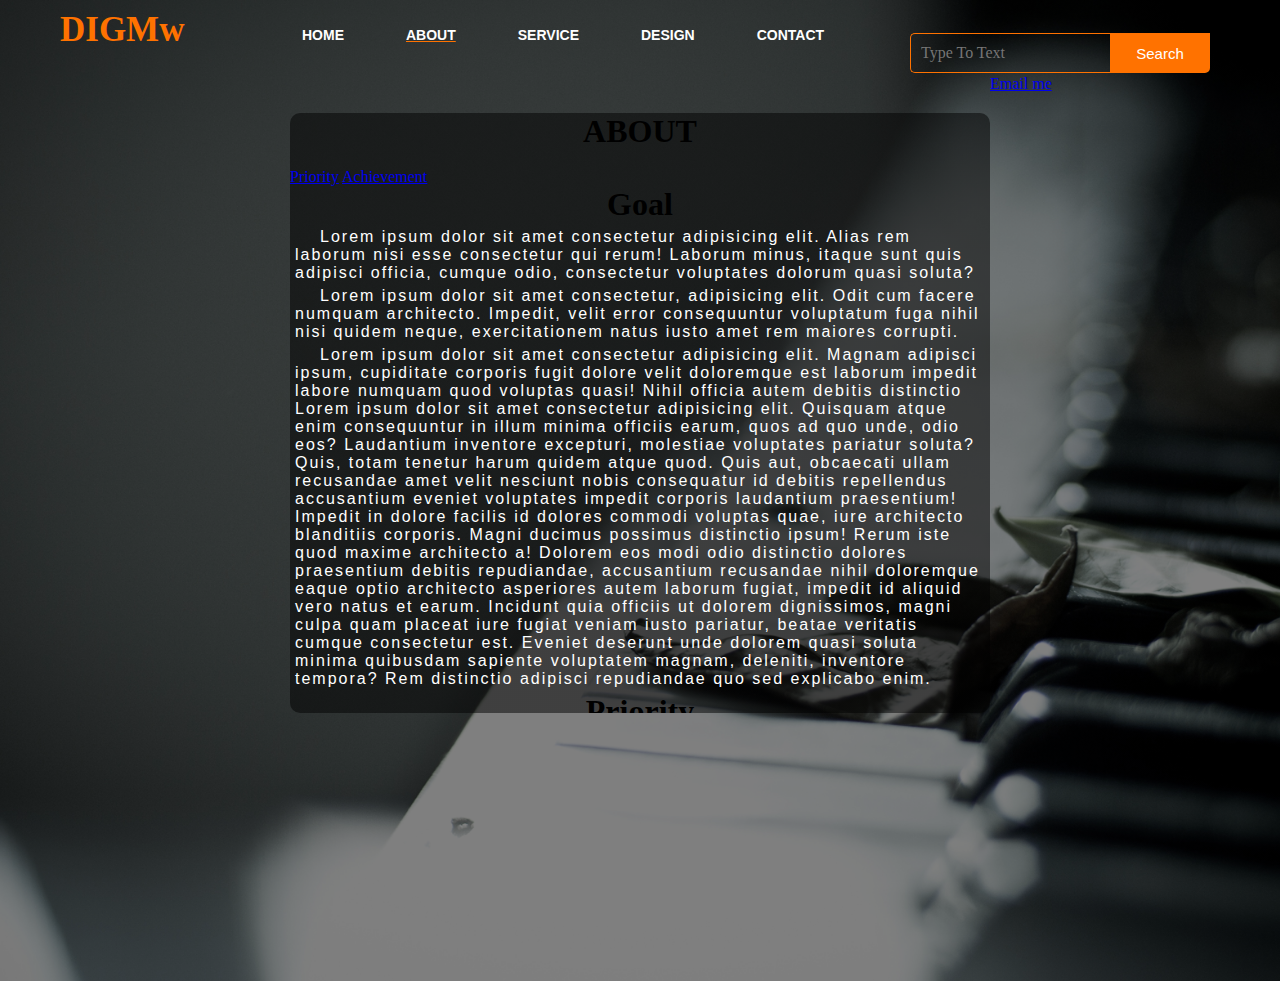
<file: about.html>
<!DOCTYPE html>
<html lang="en">
  <head>
    <title>ABOUT</title>
    <style>
      * {
        padding: 0;
        margin: 0;
      }
      .main {
        background: linear-gradient(
            to top,
            rgba(0, 0, 0, 0.5) 50%,
            rgba(0, 0, 0, 0.5) 50%
          ),
          url(images/13esikovadaria-memorymaestro.jpg);
        height: 109vh;
        background-position: center;
        background-size: cover;
        width: 100%;
      }
      .navbar {
        height: 75px;
        width: 1200px;
        margin: auto;
      }
      .logo {
        color: #ff7200;
        font-size: 35px;
        font-family: cooper black;
        padding-left: 20px;
        float: left;
        padding-top: 10px;
      }
      .icon {
        width: 200px;
        float: left;
        height: 70px;
      }
      .menu {
        width: 400px;
        float: left;
        height: 70px;
      }

      ul {
        float: left;
        display: flex;
        justify-content: center;
        align-items: center;
      }

      ul li {
        list-style: none;
        margin-left: 62px;
        margin-top: 27px;
        font-size: 14px;
      }

      ul li a {
        text-decoration: none;
        color: #fff;
        font-family: Arial;
        font-weight: bold;
        transition: 0.4s ease-in-out;
      }

      ul li a:hover {
        color: #ff7200;
      }

      .search {
        width: 330px;
        float: left;
        margin-left: 270px;
        margin-top: 20px;
      }

      .srch {
        font-family: "Times New Roman";
        width: 200px;
        height: 40px;
        background: transparent;
        border: 1px solid #ff7200;
        margin-top: 13px;
        color: #fff;
        border-right: none;
        font-size: 16px;
        float: left;
        padding: 10px;
        border-bottom-left-radius: 5px;
        border-top-left-radius: 5px;
      }

      .btn {
        width: 100px;
        height: 40px;
        background: #ff7200;
        border: 2px solid #ff7200;
        margin-top: 13px;
        color: #fff;
        font-size: 15px;
        border-bottom-right-radius: 5px;
        border-bottom-right-radius: 5px;
      }

      .btn:focus {
        outline: none;
      }

      .srch:focus {
        outline: none;
      }
      .middle {
        background: linear-gradient(
          to top,
          rgba(0, 0, 0, 0.5) 50%,
          rgba(0, 0, 0, 0.5) 50%
        );
        width: 700px;
        height: 600px;
        margin: 25px auto;
        float: left;
        margin-left: 250px;
        margin-top: 40px;
        background-position: center;
        border-bottom-right-radius: 10px;
        border-bottom-left-radius: 10px;
        border-top-left-radius: 10px;
        border-top-right-radius: 10px;
        overflow-y: scroll;
        scroll-behavior: smooth;
      }
      h1 {
        text-align: center;
      }
      p {
        color: #fff;
        text-indent: 25px;
        letter-spacing: 2px;
        font-family: Arial;
        margin: 5px;
      }
      u {
        color: #ff7200;
      }
      .about {
        color: #ff7200;
      }
      .end {
        object-position: bottom;
        margin-top: 60px;
        margin-right: 100px;
        padding-bottom: 40px;
      }
    </style>
  </head>
  <body>
    <div class="main">
      <div class="navbar">
        <div class="icon">
          <h3 class="logo">DIGMw</h3>
        </div>
        <div class="menu">
          <ul>
            <li><a href="index.html">HOME</a></li>
            <u
              ><li class="about"><a href="about.html">ABOUT</a></li></u
            >
            <li><a href="service.html">SERVICE</a></li>
            <li><a href="">DESIGN</a></li>
            <li><a href="">CONTACT</a></li>
          </ul>
        </div>
        <div class="search">
          <input
            class="srch"
            type="search"
            name=""
            placeholder="Type To Text"
          />
          <a href="#"><button class="btn">Search</button></a>
        </div>
        <div class="middle">
          <h1 id="about">ABOUT</h1>
          <br />
          <a href="#priority">Priority</a>
          <a href="#achievement">Achievement</a>
          <br />
          <h1>Goal</h1>
          <p class="scroll-page">
            Lorem ipsum dolor sit amet consectetur adipisicing elit. Alias rem
            laborum nisi esse consectetur qui rerum! Laborum minus, itaque sunt
            quis adipisci officia, cumque odio, consectetur voluptates dolorum
            quasi soluta?
          </p>
          <p class="scroll-page">
            Lorem ipsum dolor sit amet consectetur, adipisicing elit. Odit cum
            facere numquam architecto. Impedit, velit error consequuntur
            voluptatum fuga nihil nisi quidem neque, exercitationem natus iusto
            amet rem maiores corrupti.
          </p>
          <p class="scroll-page">
            Lorem ipsum dolor sit amet consectetur adipisicing elit. Magnam
            adipisci ipsum, cupiditate corporis fugit dolore velit doloremque
            est laborum impedit labore numquam quod voluptas quasi! Nihil
            officia autem debitis distinctio Lorem ipsum dolor sit amet
            consectetur adipisicing elit. Quisquam atque enim consequuntur in
            illum minima officiis earum, quos ad quo unde, odio eos? Laudantium
            inventore excepturi, molestiae voluptates pariatur soluta? Quis,
            totam tenetur harum quidem atque quod. Quis aut, obcaecati ullam
            recusandae amet velit nesciunt nobis consequatur id debitis
            repellendus accusantium eveniet voluptates impedit corporis
            laudantium praesentium! Impedit in dolore facilis id dolores commodi
            voluptas quae, iure architecto blanditiis corporis. Magni ducimus
            possimus distinctio ipsum! Rerum iste quod maxime architecto a!
            Dolorem eos modi odio distinctio dolores praesentium debitis
            repudiandae, accusantium recusandae nihil doloremque eaque optio
            architecto asperiores autem laborum fugiat, impedit id aliquid vero
            natus et earum. Incidunt quia officiis ut dolorem dignissimos, magni
            culpa quam placeat iure fugiat veniam iusto pariatur, beatae
            veritatis cumque consectetur est. Eveniet deserunt unde dolorem
            quasi soluta minima quibusdam sapiente voluptatem magnam, deleniti,
            inventore tempora? Rem distinctio adipisci repudiandae quo sed
            explicabo enim.
          </p>
          <h1 id="priority">Priority</h1>
          <p class="scroll-page">
            Lorem ipsum dolor sit amet consectetur adipisicing elit. Aliquam
            consequatur sed pariatur vero, a natus reiciendis repellat atque
            distinctio iste voluptate ipsum assumenda officia eum minus, animi
            mollitia nulla excepturi.
          </p>
          <p class="scroll-page">
            Lorem, ipsum dolor sit amet consectetur adipisicing elit. Earum quae
            labore commodi debitis nihil laborum, ut, magni voluptatem
            exercitationem veniam officia nostrum obcaecati modi ducimus
            aspernatur iste consectetur ullam numquam.
          </p>
          <p class="scroll-page">
            Lorem ipsum dolor, sit amet consectetur adipisicing elit. Quam,
            doloremque ea commodi deleniti aperiam animi. Ipsa laboriosam optio
            quod error numquam sequi dolorem tenetur reiciendis? Mollitia
            repellat architecto ipsum laboriosam.
          </p>
          <p>
            Lorem ipsum dolor sit amet consectetur adipisicing elit. Mollitia
            quia repudiandae minima sunt voluptas soluta quaerat! Commodi nobis
            rem laborum rerum. Debitis laborum exercitationem necessitatibus
            doloremque iste molestias placeat voluptate. Lorem ipsum dolor sit
            amet, consectetur adipisicing elit. Illo fugiat quam optio harum eum
            neque consequatur? Excepturi vel, possimus voluptas repellat
            recusandae dolorem fugit ducimus ipsum quo, unde molestiae impedit
            accusantium culpa neque. Ipsam in repudiandae ullam sed voluptates
            impedit reprehenderit aspernatur incidunt odio, architecto sint
            assumenda perspiciatis reiciendis asperiores mollitia dolorem
            dolorum, iure ratione at commodi! Enim veritatis minus illum
            quisquam rerum animi magnam necessitatibus voluptate aspernatur,
            optio nisi odio voluptates aut ipsa delectus aperiam voluptatibus!
            Sint dolore cupiditate voluptatibus quia, voluptatum animi enim quos
            sit recusandae, error facilis repudiandae fugit earum soluta quis
            non debitis? Officiis vel quas asperiores atque quae. Natus unde
            quas minus vel aut cumque rem earum quis odio fugit, exercitationem
            aspernatur inventore cum quidem quia repellendus qui repudiandae
            soluta tenetur adipisci officia fugiat asperiores. Adipisci, at
            aliquid aperiam neque quis beatae et, rem temporibus earum veniam
            consequuntur a ipsum cumque ab enim saepe natus.
          </p>
          <h1 id="achievement">Achievement</h1>
          <p>
            Lorem ipsum, dolor sit amet consectetur adipisicing elit. Doloribus
            aliquam voluptate quisquam eum, fuga debitis dignissimos blanditiis
            sed totam voluptates ab ducimus culpa quas ut quos animi enim?
            Atque, fuga?
          </p>
          <p>
            Lorem ipsum dolor sit amet consectetur adipisicing elit. Cupiditate
            id minima corrupti blanditiis impedit aliquam aperiam ea saepe
            totam, veniam ratione recusandae alias nostrum iusto laudantium sunt
            ipsum perspiciatis Lorem ipsum dolor, sit amet consectetur
            adipisicing elit. Eaque consequuntur vitae possimus sed beatae
            nobis, minima, quo blanditiis voluptas non unde, perferendis
            corrupti rerum nulla aliquam. Eius eaque nisi similique repellendus
            cum cumque iure, quam ex quidem suscipit assumenda vero ad est, quod
            fugit libero illo voluptatum consectetur dolorum, soluta labore
            maxime enim earum. Neque, amet, natus veritatis pariatur, et magnam
            quaerat quisquam itaque velit modi possimus voluptates repellat
            saepe cupiditate quae! Maxime earum magni repellat velit, voluptatem
            aliquid amet omnis aspernatur voluptate voluptatum tempore aperiam
            qui eos non reprehenderit, ad incidunt. Ut beatae, iste suscipit
            explicabo atque cupiditate vero recusandae numquam tenetur. Sed id
            eaque pariatur dicta deleniti autem velit quaerat adipisci molestiae
            illum eligendi doloribus, aliquid cum? Sequi aut harum delectus ex
            ea. Nihil architecto rem reiciendis iure tempora nulla error quidem
            atque consequuntur ipsam officia dolor veritatis, ex ratione nam
            corrupti, numquam, illo voluptate adipisci esse deleniti sint
            obcaecati eligendi accusantium? Nisi aspernatur dolores eius, cum
            sunt quibusdam quidem libero! Dolor ut incidunt possimus aperiam
            neque dignissimos similique ipsam! Odit molestias suscipit fugit
            maxime dolorem eos quisquam animi alias aut similique? Asperiores
            sequi itaque alias necessitatibus ea provident assumenda velit,
            porro ipsam praesentium molestias odit dolore ad?
          </p>
          <a href="#about"><h1>BACK TO THE TOP</h1></a>
        </div>
      </div>
      <div>
        <a href="mailto:izuchukwunwali09@gmail.com">Email me</a>
      </div>
    </div>
  </body>
</html>
</file>
